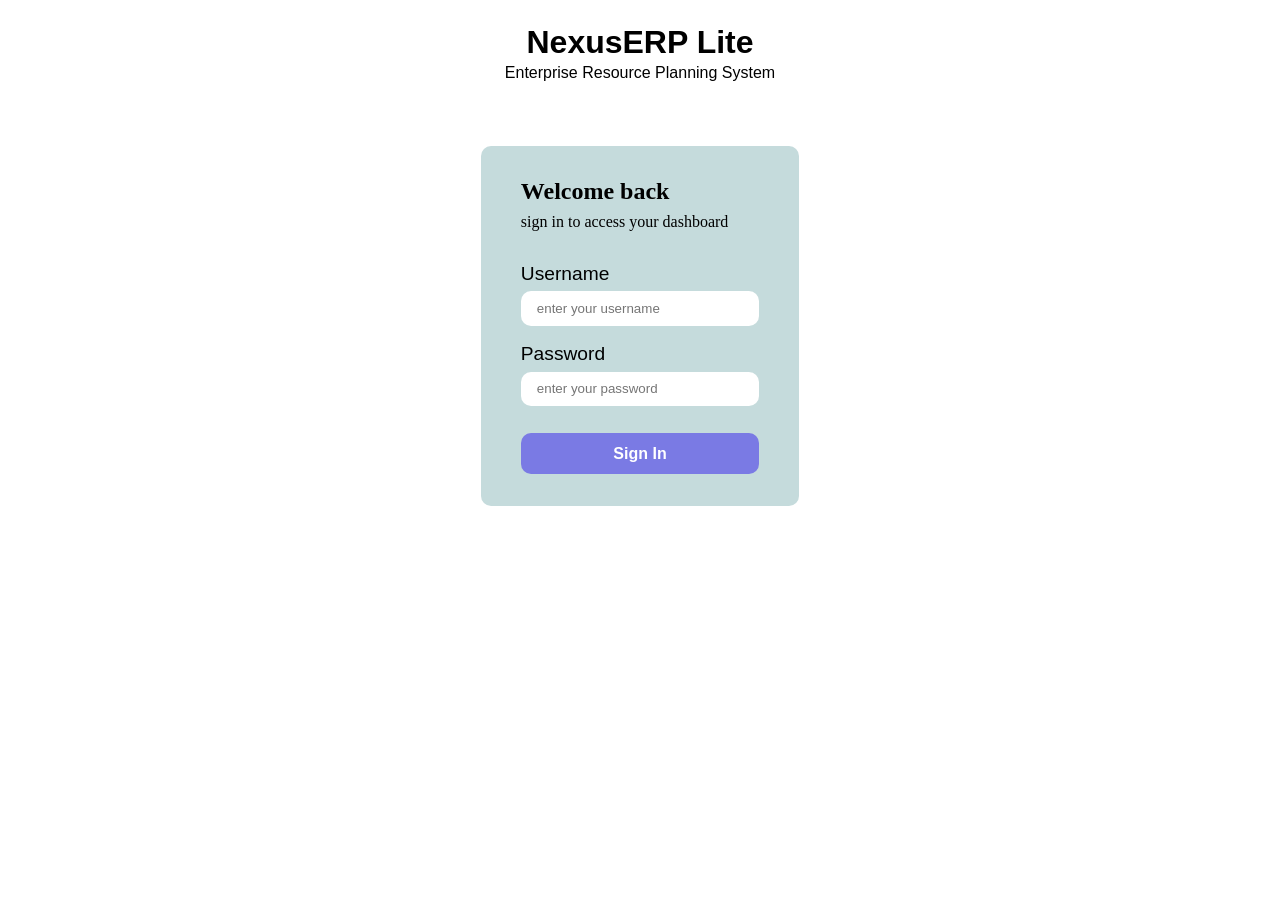
<file: index.html>
<!DOCTYPE html>
<html lang="en">
<head>
    <meta charset="UTF-8">
    <meta name="viewport" content="width=device-width, initial-scale=1.0">
    <title>NexusERP Dashboard </title>
    <link rel="stylesheet" href="./Styles/style.css">
</head>
<body>
   <div class="dashboard">
    <aside class="dashboard_sidebar">
        <div>
        <header>
            <div class="dashboard_sidebar_header_logo">
                <img src="./Assets/erp (1).png" alt="ERP logo">
            </div>
            <div class="dashboard_sidebar_header_title">
                <h1>NexusERP</h1>
                <p>Lite Edition</p>

            </div>
        </header>
        <hr>
        <nav class="dashboard_sidebar_nav">
            <ul>
                <li><a href="./index.html"><img src="./Assets/dashboard.png" alt="dashboard_logo">Dashboard <img class="arrow_img" src="./Assets/right-arrow.png" alt="arrow"></a></li>
                <li><a href="./inventory.html"><img src="./Assets/inventory.png" alt="inventory_logo">Inventory<img class="arrow_img" src="./Assets/right-arrow.png" alt="arrow"></a></li>
                <li><a href="./sales.html"><img src="./Assets/cart.png" alt="cart_logo">Sales<img class="arrow_img" src="./Assets/right-arrow.png" alt="arrow"></a></li>
                <li><a href="./employees.html"><img src="./Assets/employee.png" alt="emp_logo">Employees<img class="arrow_img" src="./Assets/right-arrow.png" alt="arrow"></a></li>
            </ul>

        </nav>
        </div>
        <hr>

        <div>
        <footer class="dashboard_sidebar_footer">
            <button id="logout_btn">Log Out</button>

        </footer>
        </div>

    </aside>
    <main class="dashboard_main">
        main content goes here

    </main>


   </div>
   <script type="module" src="./Script/app.js">

   </script>
</body>
</html>
</file>
<file: Styles/style.css>
*{
    margin: 0;
    padding: 0;
    box-sizing: border-box;
    font-family: 'Segoe UI', Tahoma, Geneva, Verdana, sans-serif;
}

a{
    text-decoration: none;
    color: inherit;
}

.dashboard{
    display: flex;
    /* flex-direction: column; */
    justify-content: space-between;
    min-height: 100vh;
    gap: 20px;
    background-color: #f7f7f7;
   

}
.dashboard_main{
    flex-basis: 80%;
}
.dashboard_sidebar{
    flex-basis: 20%;
     background-color: #756281; 
    display: flex;
    justify-content: space-between;
    flex-direction: column;
    gap: 10px;
}
header{
    display: flex;
    gap: 20px;
    margin: 20px;

}
header img{
    max-width: 40px;
    height: 40px;
}
 header h1{
    color: #f1f5f9;
    font-size: 1.3em;
    

}
header p{
    color: #5c85c3;
    font-size: 1rem;
    font-weight: 500;
}
.dashboard_sidebar_nav ul{
    display: flex;
    flex-direction: column;
    gap: 10px;
    color: white;
}
.dashboard_sidebar_nav ul li{
    
    border-radius: 10px;
    cursor: pointer;
    padding: 10px;
    height: 50px;
  
    
}
.dashboard_sidebar_nav ul li a{
    
   display: flex;
   gap: 20px;
   /* justify-content: space-between; */
   align-items: center;
   width: 100%;

  
    
}
.dashboard_sidebar_nav ul li a img{
  min-width: 20px;
}
.dashboard_sidebar_nav ul li a .arrow_img{
  
  display :none;
 
  width: 7px;
  height: 9px;
  margin-top: 7px;
  margin-left: auto;
   

  
}
.dashboard_sidebar_nav ul li:hover a .arrow_img{
  
    display: flex;
    justify-content: space-between;
   


   
  
}

.dashboard_sidebar_nav ul li:hover{
    background-color: rgb(171, 171, 196);
    /* border-radius: 10px;
    width: 220px;
    height: 50px;
    padding: 10px; */
    
}
.dashboard_sidebar_nav ul li a img{
    width: 20px;
    height: 20px;
}

.dashboard_sidebar_nav {
    margin: 40px 10px;
}
.dashboard_sidebar_nav ul li.active {
    background-color: rgb(137, 137, 218);
}

.dashboard_sidebar_nav ul li.active .arrow_img {
    display: block;
}

.dashboard_sidebar_footer{
    margin: 20px 20px; 
   
    

}

.dashboard_sidebar_footer button{
    color: red;
    border: none;
    font-size: 1em;
    font-weight: 500;
    background-color: white;
      border-radius: 8px;
    width: 90px;
    height: 40px;


}
.dashboard_sidebar_footer button:hover{
    color: white;
    border: none;
    font-size: 1em;
    font-weight: 500;
    background-color: rgb(231, 88, 88);
    border-radius: 8px;
    width: 90px;
    height: 40px;
    transform: translateY(-3px);
    box-shadow: 0 5px 15px rgba(0, 0, 0, 0.2);


}

hr{
    opacity: 0.5;
}
</file>
<file: Styles/inventory.css>
.inventory_header{
    display: flex;
    justify-content: space-between;
    align-items: center;
    /* padding: 2% 0%; */

}


.inventory_header_h1{
    color: black;
    font-size: 1.5em;
    font-family: 'Segoe UI', Tahoma, Geneva, Verdana, sans-serif;

}
.inventory_header p {
    font-size: 1em;
    font-family: 'Segoe UI', Tahoma, Geneva, Verdana, sans-serif;
    color: #65758b; 
    font-weight: 400;
}

.inventory_header{
     display: flex; 
    justify-content: space-between;
}
.inventory_header .buttons{
    display: flex;
    gap: 20px;
}
.inventory_header .buttons button{
    padding: 12px 25px;
    border: none;
    border-radius: 10px;

}
.inventory_header .buttons   #csv_btn{
    background-color: #dfeaf5;
    font-size: 1rem;
    font-family: 'Segoe UI', Tahoma, Geneva, Verdana, sans-serif;
}
.inventory_header .buttons   #add_product_btn{
    background-color: #0DA2E7;
    font-size: 1rem;
    color: white;
    font-family: 'Segoe UI', Tahoma, Geneva, Verdana, sans-serif;
    font-weight: 500;
}

.search_section , .table_section{
    margin-top: 3%;
    background-color: #fff;
     padding: 2%; 
    border-radius: 12px;
}
.search_section input{
    padding: 1%;
    border: 1px solid #ccc;
    width: 100%;
    border-radius: 5px;
    font-size: 1.1rem;
    background-color: #F9FAFB;
}
.search_section input:focus{
    outline: none;
    border: 2px solid #0DA2E7;
}

.table_section table{
    width: 100%;
    border-collapse: collapse;
}
.table_section table th{
    font-size: 1rem;
    font-weight: 500;
    color: #3a4350;
}
.table_section table th, .table_section table td{
    /* border: 1px solid #ccc; */
     padding: 1%; 
    text-align: center;
}
.table_section table th{
    background-color: #ecf1fb;
    
}
.table_section table td{
    font-size: 0.9rem;
    font-weight: 500;
    color: black;

}


/* Table action buttons */
.table_section table td button {
    background: none;
    border: none;
    padding: 0;
    font-size: 1rem;
    font-weight: 500;
    cursor: pointer;
}

/* Edit button */
.table_section table td button:first-child {
    color: #0DA2E7;
    margin-right: 12px;
}

.table_section table td button:first-child:hover {
    text-decoration: underline;
}

/* Delete button */
.table_section table td button:last-child {
    color: #EF4444;
}

.table_section table td button:last-child:hover {
    text-decoration: underline;
}

.p_tag p{
    color: #65758B;
    margin-top: 1.6%; 

}

/* dialog css */
#addproduct_dialog{
    margin: auto;
     padding-left: 2%; 
     padding-right: 2%;
     padding-bottom: 2%;
    border: none;
    min-width: 330px;
    border-radius: 10px;

}
#addproduct_dialog_section{
    display: flex;
    flex-direction: column;
    /* gap: 10px; */

}
#addproduct_dialog_section header{
    display: flex;
    justify-content: space-between;
    align-items: center;
    

}

#addproduct_dialog header h2{
    font-size: 1.2rem;
    font-weight: 500;
}
#addproduct_dialog hr{
    margin: 10px 0;
    width: 100%;
    padding: 0;


}

#addproduct_dialog_section {
    border: none;
    
 background-color: white;
    cursor: pointer;
    font-size: 1.1rem;
    font-weight: 500;
    border-radius: 5px;
   

}
#addproduct_dialog_close:hover{
    background-color : rgb(238, 233, 233);
    color: red;
  
    
}
#addproduct_dialog_close{
    background-color: transparent;
    border: none;
    font-size: 1.1rem;
    font-weight: 500;
    padding: 7px 10px;  
    border-radius: 10px;
}
#addproduct_dialog_section form {
    display: flex;
    flex-direction: column;
    /* gap: 30px; */
}
#addproduct_form label{
    display: block;
    font-size: 1.1rem;
    font-weight: 500;
    font-family: Arial, Helvetica, sans-serif;
    margin-top: 15px;
   
}
#addproduct_form input, #addproduct_form select{
    padding: 12px;
    border-radius: 5px;
   font-size: 1rem;
    background-color: #F9FAFB;
    width: 100%;
    margin-top: 6px;
    border: 1px solid #e1eaf4;
    font-weight: 400;
}
#addproduct_form input:focus{
    outline: none;
     border: 2px solid #0DA2E7;

}
 #addproduct_form select:focus{
    border: 2px solid #0DA2E7;
}
#addproduct_form  button{
    border: none;
    padding: 12px;
    margin-top: 20px;

}
#addproduct_form .button_div{
 margin-top: 20px;
 display: flex;
 gap: 20px;
 justify-content: center;


}
#addproduct_form #form_cancel_btn{
    flex-basis: 50%;
    border-radius: 5px;
    font-size: 1rem;
    font-weight: 500;
    background-color: #F9FAFB;
    border: 1px solid #e1eaf4;
}
 #addproduct_form #form_add_product_btn{
    flex-basis: 50%;
    border-radius: 5px;
    color: white;
    background-color: #0DA2E7;
    font-size: 1rem;
    font-weight: 500;
 }
 .priceandquantity{
    display: flex;
    gap: 20px;

 }
 /* .priceandquantity div input{
    /* padding: 5%;*/
 
/* #form_add_product_btn:hover{
    border: 4px solid #0DA2E7;
    padding: 2px;
} */
</file>
<file: Styles/login.css>
* {
    margin: 0;
    padding: 0;
    box-sizing: border-box;
}

body{
    display: flex;
    justify-content: center;
    align-items: center;

}
header{
    display: flex;
    flex-direction: column;
    gap: 3px;
    margin: 1.5rem;
    justify-content: center;
    align-items: center;
}
header h1{
    font-family: 'Segoe UI', Tahoma, Geneva, Verdana, sans-serif;
    font-size: 2rem;
}
header p{
    font-family: 'Segoe UI', Tahoma, Geneva, Verdana, sans-serif;
    font-size: 1rem;
}
.division{
    background-color: rgb(197, 219, 220);
    display: flex;
    flex-direction: column;
    padding: 2rem 2.5rem;
    border-radius: 10px;
    gap: 0.5rem;
   
    max-width: 500px;
    margin: 4rem 0rem;
    

}

form{
    margin-top: 1.5rem ;
}

form div{
    display: flex;
    flex-direction: column;
    gap: 0.4rem;
    

}
label{
    font-size: 1.2rem;
    font-weight: 400;
    font-family: 'Segoe UI', Tahoma, Geneva, Verdana, sans-serif;
   

}
input{
    border-radius: 10px;
    padding: 0.6rem 1rem;
    border: none;
   margin-bottom: 1.1rem;

}
button{
    padding: 0.7rem 0.8rem;
    border-radius: 10px;
    background-color: rgb(122, 122, 228);
    border: none;
    margin-top: 10px;
    color: white;
    font-family: 'Segoe UI', Tahoma, Geneva, Verdana, sans-serif;
    font-size: 1rem;
    font-weight: 600;
    
}
button:hover{
    transform: translateY(-2px);
    box-shadow: 0 5px 15px rgba(0, 0, 0, 0.2);
}
</file>
<file: Styles/sales.css>
*{
    margin: 0;
    padding: 0;
    box-sizing: border-box;
}
.sales_header{
    display : flex;
    justify-content: space-between;
    /* padding: 20px 15px; */
}
.sales_header_left h1{
    color: black;
}
.sales_header_left p{
    color: #65758B
}
.sales_header_right button{
    border:none;
    padding: 10px 12px;


}
.dashboard_main{
    margin: 20px;
}
.sales_header_right{
    display: flex;
    gap: 10px;
}
.sales_header_right #add_sales_btn{
    color: white;
    background-color:  #0DA2E7;
font-size: 1rem;
font-weight: 500;
border-radius: 10px;}

.sales_header_right #sales_csv_btn{
    color: black;
    font-size: 1rem;
    font-weight: 500;
    border-radius: 10px;
    background-color: #F1F5F9;

}
.sales_table_section{
    background-color: white;
    border-radius: 10px;
    margin-top: 20px;
    margin-right: 20px;
  



    ;
}
.sales_table_section .heading{
    font-size: 1.1rem;
    padding: 20px;
}
.sales_table_section table{
    width: 100%;
    border-collapse: collapse;
}

.table_container table th{
    font-size: 0.9rem;
    font-weight: 500;
    color: #3a4350;
    background-color: #b1bcc780;
}
.table_container table th, .table_section table td{
    /* border: 1px solid #ccc; */
     /* padding: 1%;  */
    text-align: center;
}  
/* Sales table body cells */
.sales_table_section tbody td{
    font-size: 0.9rem;
    font-weight: 500;
    color: #1f2937;
    padding: 14px 10px;
    border-bottom: 1px solid #e5e7eb;
}
.sales_table_section table th,
.sales_table_section table td{
    padding: 14px 10px;   /* SAME VALUES */
    text-align: center;
    box-sizing: border-box;
}
.sales_table_section thead th{
    font-size: 0.9rem;
    font-weight: 500;
    color: #3a4350;
    background-color: #F1F5F980;
}
.sales_table_section tbody td{
    font-size: 0.95rem;
    font-weight: 500;
    color: #1f2937;
    border-bottom: 1px solid #e5e7eb;
}
.sales_table_section table{
    width: 100%;
    border-collapse: collapse;
    table-layout: fixed;
}



/* dialog css */
#add_sales_dialog{
    margin: auto;
     padding-left: 2%; 
     padding-right: 2%;
     padding-bottom: 2%;
    border: none;
    min-width: 330px;
    border-radius: 10px;

}
#add_sales_dialog header{
    display: flex;
  
    /* border: 1px solid black; */
    justify-content: space-between;

}
#add_sales_dialog header h2{
    font-size: 1.1rem;
    margin-top: 4px;
}
#add_sales_dialog_section{
    display: flex;
    flex-direction: column;
    /* gap: 10px; */

}
#add_sales_dialog_section header{
    display: flex;
    justify-content: space-between;
    align-items: center;
    

}
#x_btn{
    font-size: 1rem;
    font-weight: 500;
     padding: 5px 10px;
}
#x_btn:hover{
    background-color: #eceff3;
   color: red;
    border-radius: 10px;
    cursor: pointer;
}
#add_sales_dialog hr{
    margin: 10px 0;
    width: 100%;
    padding: 0;


}
#add_sales_dialog .header_div_left{
    display: flex;
    gap: 10px;
}
.header_div_left img{
    width: 20px;
    height: 20px;
    margin-top: 8px;   

}
#add_sales_dialog_ form {
    display: flex;
    flex-direction: column;
    /* gap: 30px; */
}
#add_sales_form {
    display: flex;
    flex-direction: column;
    gap: 20px;
}


#add_sales_form label{
    display: block;
    font-size: 1.1rem;
    font-weight: 500;
    font-family: Arial, Helvetica, sans-serif;
    margin-top: 15px;
   
}
#add_sales_form input, #add_sales_form select{
    padding: 12px;
    border-radius: 5px;
   font-size: 1rem;
    background-color: #F9FAFB;
    width: 100%;
    margin-top: 6px;
    border: 1px solid #e1eaf4;
    font-weight: 400;
}
#add_sales_form input:focus{
    outline: none;
     border: 2px solid #0DA2E7;

}
 #add_sales_form select:focus{
    border: 2px solid #0DA2E7;
}
#add_sales_form  button{
    border: none;
    padding: 12px;
    margin-top: 20px;

}
.form_buttons{
    display: flex;
  gap: 10px;

}

#complete_sale_btn{
     font-size: 1rem; 
    flex:1;
    font-weight: 500;
    background-color: rgb(64, 184, 64);
    color: white;
    border-radius: 10px;
    border: 2px solid transparent;
}
#complete_sale_btn:hover{
    border: solid rgb(64, 184, 64);
}
#sales_cancel_btn{
    flex:1;
    font-weight: 500;
    border-radius: 10px;
    font-size: 1rem;
    border: 2px solid transparent;
}
#sales_cancel_btn:hover{
    border: solid rgb(211, 210, 210);
}
</file>
